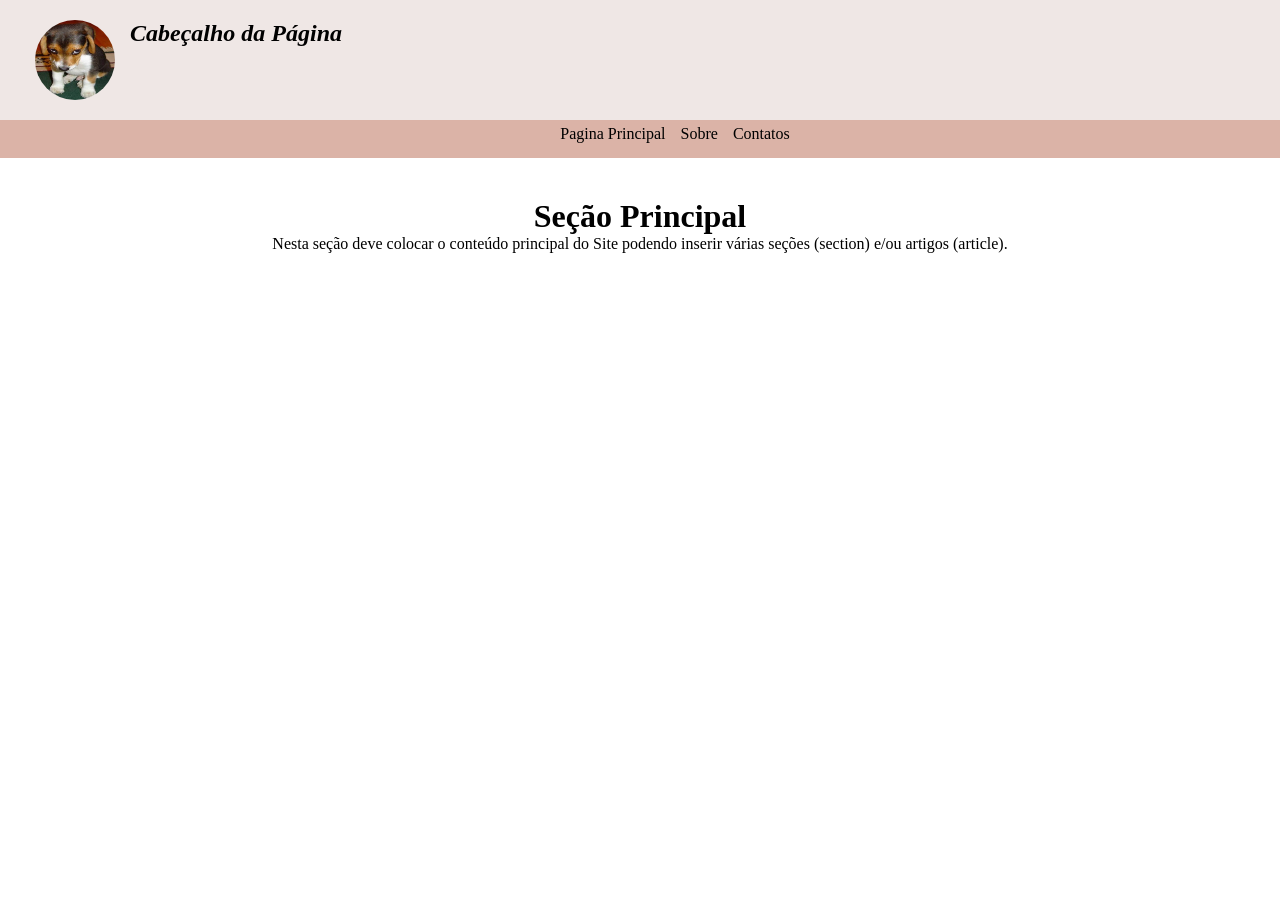
<file: index.html>
<!DOCTYPE html>
<html lang="pt-br">
<head>
    <meta charset="UTF-8">
    <meta name="viewport" content="width=device-width, initial-scale=1.0">
    <title>Site</title>
    <link rel="short icon" href="imagens/favicon.ico">
    <link rel="stylesheet" type="text/css" href="estilos/layout.css">
</head>
<body>
    <header>
        <figure>
            <img class="logo" src="imagens/cachorrocoitado.jpg">
        </figure>
        <h1>Cabeçalho da Página</h1>
    </header>
    <nav>
        <ul>
            <li><a href="index.html">Pagina Principal</a></li>
            <li><a href="paginas/sobre.html">Sobre</a></li>
            <li><a href="#">Contatos</a></li>
        </ul>
    </nav>
    <main>
        <h1>Seção Principal</h1>
        <p>Nesta seção deve colocar o conteúdo principal do Site podendo inserir
            várias seções (section) e/ou artigos (article).
        </p>
    </main>
    
</body>
</html>
</file>
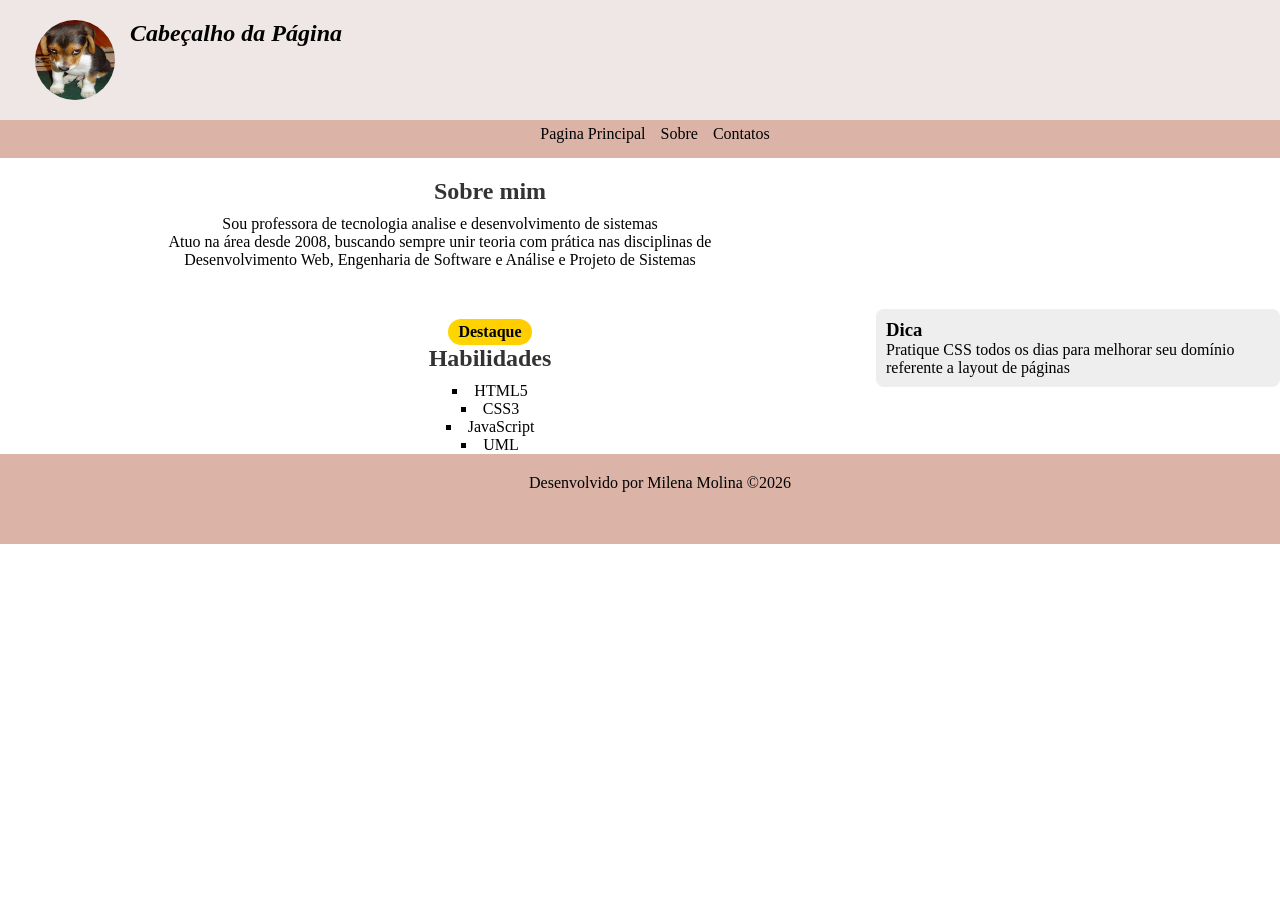
<file: paginas/sobre.html>
<!DOCTYPE html>
<html lang="pt-br">
<head>
    <meta charset="UTF-8">
    <meta name="viewport" content="width=device-width, initial-scale=1.0">
    <title>Site</title>
    <link rel="short icon" href="../imagens/favicon.ico">
    <link rel="stylesheet" type="text/css" href="../estilos/layout.css">
    <link rel="stylesheet" type="text/css" href="../estilos/pgSobre.css">
</head>
<body>
    <header>
        <figure>
            <img class="logo" src="../imagens/cachorrocoitado.jpg">
        </figure>
        <h1>Cabeçalho da Página</h1>
    </header>
    <nav>
        <ul>
            <li><a href="../index.html">Pagina Principal</a></li>
            <li><a href="sobre.html">Sobre</a></li>
            <li><a href="#">Contatos</a></li>
        </ul>
    </nav>
    <main>
        <section class="perfil">
            <h2>Sobre mim</h2>
            <p>Sou professora de tecnologia analise e desenvolvimento de sistemas</p>
            <p>Atuo na área desde 2008, buscando sempre unir teoria com 
                prática nas disciplinas de Desenvolvimento Web, Engenharia de Software e Análise e 
                Projeto de Sistemas 
            </p>
        </section>
        <section>
            <article>
                <header id="destaque">Destaque</header>
                <h2>Habilidades</h2>
                <ul>
                    <li>HTML5</li>
                    <li>CSS3</li>
                    <li>JavaScript</li>
                    <li>UML</li>
                </ul>
            </article>
        </section>

    </main>
    <aside>
        <h3>Dica</h3>
        <p>Pratique CSS todos os dias para melhorar seu domínio
            referente a layout de páginas
        </p>
    </aside>
    <footer>
        <p>Desenvolvido por Milena Molina &copy;2026</p>
    </footer>
    
</body>
</html>
</file>
<file: estilos/layout.css>
*{
    margin:0;
}
/*Estilo para configurar logo*/
.logo{
    width: 80px;
    height: 80px;
    border-radius:50%; /*borda arredondada*/
}
/*Formatando o cabeçalho da página*/
body>header{
    background:#efe7e5;
    color: black;
    display: flex;
    justify-content: start;
    padding:20px;
    position: fixed;
    top: 0;
    width:100%;
    height:80px;
    z-index:1100; /*Mantem o cabeçalho acima dos outros componentes*/
}
/*Estilos para a barra de navegação*/
header figure{
    margin: 0 15px;
}
header h1{
    margin: 0;
    font-size: 24px;
    font-family: serif;
    font-style: italic;
    color: black;
}
nav{
    background-color: #dbb3a7;
    color:black;
    text-align: center;
    padding:15px;
    width:100%;
    position: relative;
    display: block;
    clear: both;
    margin-top: 110px;
    z-index:1000;
}
nav ul{
    list-style-type:none;
    display:flex;
    justify-content:center;
    gap:15px;
}
nav ul li a{
    color: black;
    text-decoration:none;
}
main{
    padding:20px;
    text-align:center;
    margin-top: 20px;
}
footer{
    background-color: #dbb3a7;
    color: black;
    text-align: center;
    padding: 20px;
    bottom: 0;
    width: 100%;
    height: 50px;
}
</file>
<file: estilos/pgSobre.css>
*{
    padding:0;
    border:0;
    margin:0;
}
main{
    max-width:1000px;
    margin:auto;
    padding: 20px;
}
h2{
    color: #333;
    margin-bottom: 10px;
    
}
    
.perfil {
    position: relative;
    margin-bottom: 40px;
    
}
    
.perfil p {
    max-width: 600px;
    
}
    
article header {
    all: unset; /*limpa heranças problemáticas*/
    display: inline-block;
    background: linear-gradient(45deg, #ffd700,#ffcc00);
    padding: 4px 10px ;
    border-radius: 15px;
    font: 22px;
    font-weight: bold;
    margin-top: 10px;
    
}
    
/*habilidades*/
section{
    float: left;
    width: 70%;
    margin-top: 0;
    
}
    
section ul {
    margin-top: 10px;
    padding-left: 0;
    text-align: center;
}
    
section ul li {
    list-style: square;
    list-style-position: inside;
    
}
    
section ul li:hover {
    color: rgb(182, 137, 174);
    transform: translateX(5px);
    cursor: pointer;
}
    
aside{
    float: right;
    width: 30%;
    background-color: #eee;
    padding: 10px;
    border-radius: 8px;
    margin-top: 0;
    
}
    
footer {
    clear: both;
}
/*adapta o layout para telas menores como celulares e tablets*/
@media(max-width:768px) {
    .perfil{
        flex-direction: column;
        text-align: center;
    }
    section, aside{
        float: none;
        width: 100%;

    }
    aside{
        margin:20px;
    }

}
</file>
